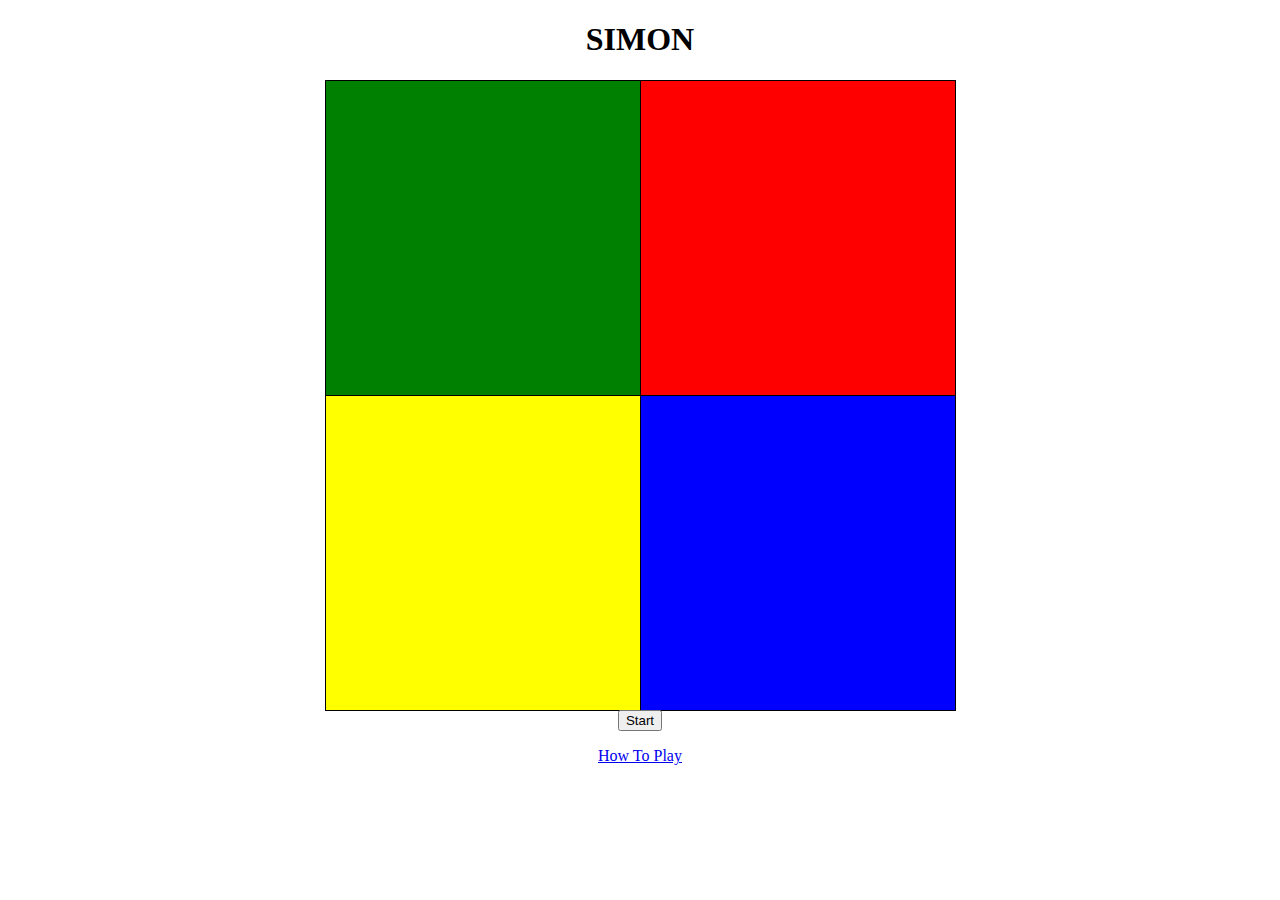
<file: index.html>
<!DOCTYPE html>
<html lang="en">
	<head>
		<meta charset="UTF-8" />
		<meta name="viewport" content="width=device-width, initial-scale=1.0" />
		<title>SIMON</title>
		<link rel="stylesheet" href="styles.css" />
	</head>
	<body>
		<h1>SIMON</h1>
		<main class="gameBoard">
			<div class="box box1 b1">
				<div class="layer1"></div>
			</div>
			<div class="box box2 b2">
				<div class="layer2"></div>
			</div>
			<div class="box box3 b3">
				<div class="layer3"></div>
			</div>
			<div class="box box4 b4">
				<div class="layer4"></div>
			</div>
		</main>

		<button type="button" class="start">Start</button>
		<p><a href="instructions.html">How To Play</a></p>
		<script src="script.js"></script>
	</body>
</html>
</file>
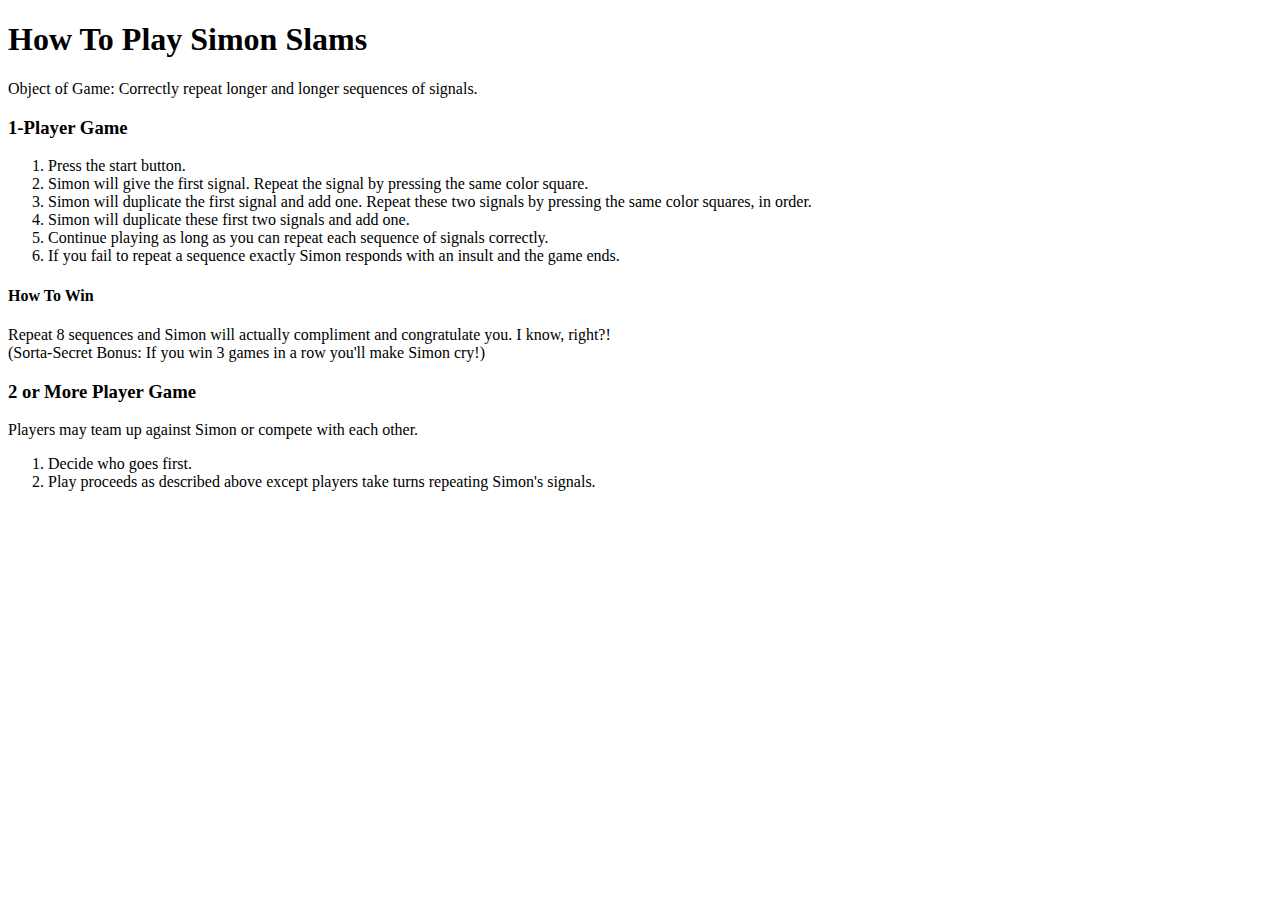
<file: instructions.html>
<!DOCTYPE html>
<html lang="en">
	<head>
		<meta charset="UTF-8" />
		<meta name="viewport" content="width=device-width, initial-scale=1.0" />
		<title>Instructions for Simon Slams</title>
	</head>
	<body>
		<h1>How To Play Simon Slams</h1>

		Object of Game: Correctly repeat longer and longer sequences of signals.

		<h3>1-Player Game</h3>

		<ol>
			<li>Press the start button.</li>
			<li>
				Simon will give the first signal. Repeat the signal by pressing the same
				color square.
			</li>
			<li>
				Simon will duplicate the first signal and add one. Repeat these two
				signals by pressing the same color squares, in order.
			</li>
			<li>Simon will duplicate these first two signals and add one.</li>
			<li>
				Continue playing as long as you can repeat each sequence of signals
				correctly.
			</li>
			<li>
				If you fail to repeat a sequence exactly Simon responds with an insult
				and the game ends.
			</li>
		</ol>

		<h4>How To Win</h4>

		Repeat 8 sequences and Simon will actually compliment and congratulate you.
		I know, right?!
		<br />
		(Sorta-Secret Bonus: If you win 3 games in a row you'll make Simon cry!)

		<h3>2 or More Player Game</h3>

		Players may team up against Simon or compete with each other.

		<ol>
			<li>Decide who goes first.</li>
			<li>
				Play proceeds as described above except players take turns repeating
				Simon's signals.
			</li>
		</ol>
	</body>
</html>
</file>
<file: styles.css>
body {
	text-align: center;
}

.gameBoard {
	display: grid;
	grid-template-columns: repeat(2, 1fr);
	height: 70vmin;
	width: 70vmin;
	margin: auto;
}

.box {
	/* display: flex; */
	border: 1px solid;
	margin-bottom: -1px;
	margin-right: -1px;
}

/* Buttons */

.b1 {
	background-color: green;
}
.layer1 {
	background-color: rgb(48, 184, 48);
}

.b2 {
	background-color: red;
}
.layer2 {
	background-color: rgb(255, 148, 164);
}

.b3 {
	background-color: yellow;
}
.layer3 {
	background-color: rgb(252, 252, 225);
}

.b4 {
	background-color: blue;
}
.layer4 {
	background-color: rgb(110, 199, 255);
}
</file>
